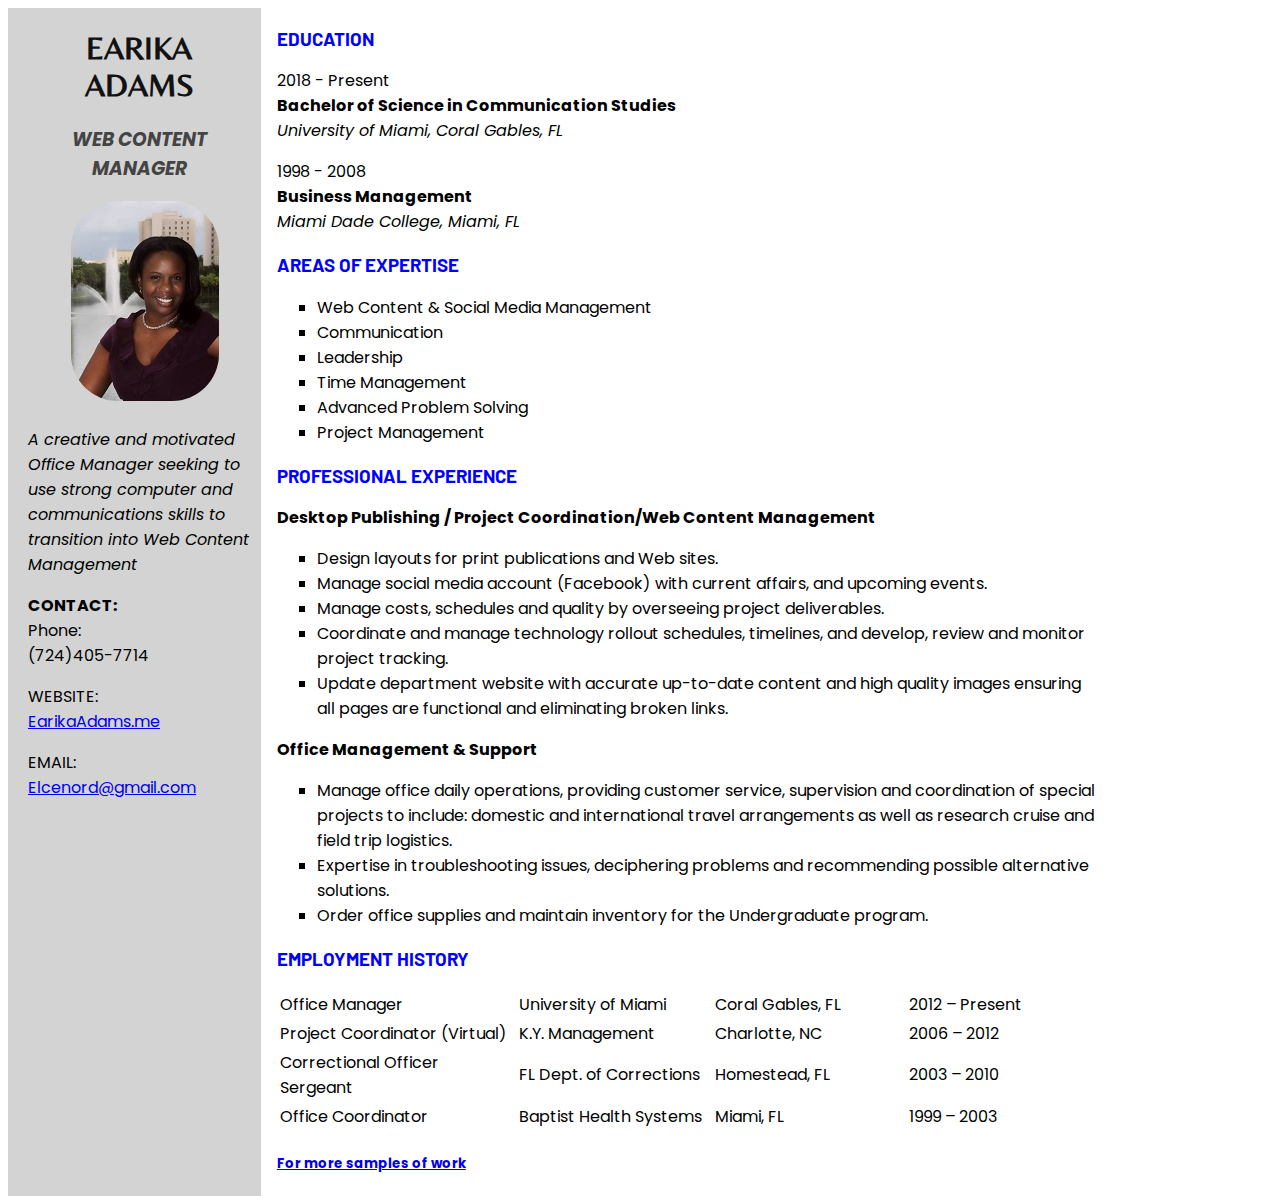
<file: HW/index.html>
<!DOCTYPE html>
  <html lang="en">
    <head>
      <meta charset="UTF-8"/>
      <link href="css/style.css" rel="stylesheet"/>
      <title>Earika Adams | Web Content Manager Resume</title>
    </head>
    <body>
      <div id="wrapper">
      <header>
        <h1>EARIKA ADAMS</h1>
        <h2><em>WEB CONTENT MANAGER</em></h2>
        <img src="images/earika.jpg" alt="Earika profile"/>
        <p><em>A creative and motivated Office Manager seeking to use strong computer and communications skills to transition into Web Content Management</em></p>

        <p><strong>CONTACT:</strong> <br>
          Phone: <br>
          (724)405-7714 </p>

        <p>WEBSITE: <br>
          <a href="http://earikaadams.me">EarikaAdams.me</a></p>

        <p>EMAIL: <br>
          <a href="mailto:elcenord@gmail.com">Elcenord@gmail.com</a></p>

          <br>
          <br>
      </header>
      <!-- <nav>
        <p><a href="#education">EDUCATION</a></p>
        <p><a href="#skills">AREAS OF EXPERTISE</a></p>
        <p><a href="#experience">PROFESSIONAL EXPERIENCE</a></p>
        <p><a href="#employment">EMPLOYMENT HISTORY</a></p>
      </nav> -->
    </div>
<div>
  <main>
  <section id ="education">

    <h3>EDUCATION</h3>
  <article>
          <p> 2018 - Present <br>
          <strong>Bachelor of Science in Communication Studies</strong><br>
          <em>University of Miami, Coral Gables, FL</em></p>

          <p>1998 - 2008<br>
          <strong>Business Management</strong><br>
          <em>Miami Dade College, Miami, FL</em></p>
  </article>
</section>

<section id="skills">
    <h3>AREAS OF EXPERTISE</h3>
    <article>
    <ul>
      <li>Web Content  & Social Media Management</li>
      <li>Communication</li>
      <li>Leadership</li>
      <li>Time Management</li>
      <li>Advanced Problem Solving</li>
      <li>Project Management</li>
   </ul>
 </section>
</article>

<section id="experience">
    <h3>PROFESSIONAL EXPERIENCE</h3>
    <article>
      <P><strong>Desktop Publishing / Project Coordination/Web Content Management</strong></p>
      <ul>
      <li>Design layouts for print publications and Web sites.</li>
      <li>Manage social media account (Facebook) with current affairs, and upcoming events.</li>
      <li>Manage costs, schedules and quality by overseeing project deliverables.</li>
      <li>Coordinate and manage technology rollout schedules, timelines, and develop, review and monitor project tracking.</li>
      <li>Update department website with accurate up-to-date content and high quality images ensuring all pages are functional and eliminating broken links.</li>
      </ul>

      <P><strong>Office Management & Support</strong></p>
      <ul>
      <li>Manage office daily operations, providing customer service, supervision and coordination of special projects to include: domestic and international travel arrangements as well as research cruise and field trip logistics.</li>
      <li>Expertise in troubleshooting issues, deciphering problems and recommending possible alternative solutions.</li>
      <li>Order office supplies and maintain inventory for the Undergraduate program.</li>
      </ul>
</section>
   </article>
<section id="employment">

        <h3>EMPLOYMENT HISTORY</h3>
  <article>
      <table>
        <tr>
         <td class= "officer">Office Manager</td>
         <td>University of Miami</td>
         <td>Coral Gables, FL</td>
         <td>2012 – Present</td>
       </tr>
       <tr>
       <td class= "officer">Project Coordinator (Virtual)</td>
       <td>K.Y. Management</td>
       <td>Charlotte, NC</td>
       <td>2006 – 2012</td>
     </tr>
     <tr>
     <td class= "officer">Correctional Officer Sergeant</td>
     <td>FL Dept. of Corrections</td>
     <td>Homestead, FL</td>
     <td>2003 – 2010</td>
   </tr>
   <tr>
   <td class= "officer">Office Coordinator</td>
   <td>Baptist Health Systems</td>
   <td>Miami, FL</td>
   <td>1999 – 2003</td>
 </tr>
</table>
 </article>
</section>

<aside>
<h5> <a href="http://earikaadams.me">For more samples of work</a>
</aside>
</main>



<!--  this a comment-->
  <!-- <ul>
   <li>Office Manager, University of Miami, Coral Gables, FL 2012 – Present</li>
   <li>Project Coordinator (telecommute), K.Y. Management, Charlotte, NC 2006 – 2012</li>
   <li>Correctional Officer Sergeant FL. Dept. of Corrections, Homestead, FL 2003 – 2010</li>
   <li>Office Coordinator, Baptist Health Systems, Kendall, FL 1999 – 2003</li>
  -->

  <!-- <h4>University of Miami</h4>
  <p><strong>Coral Gables, FL</strong></p>
  <p>2014- Present</p>
  <h4>Office Manager</h4>
  <p><strong>Rosenstiel School of Marine & Atmospheric Science Undergraduate Programs</strong></p>
  <p><em>Perform executive level management and administrative duties to include the following:</em></p>
  <ul>
    <li>Recruit and Manage (4) student employees</li>
    <li>Manage the <a href="https://undergraduate.rsmas.miami.edu/">Rosenstiel School Undergraduate website</a> ensure quality and accuracy of content, maintain content inventories, and routinely perform content audits</li>
    <li>Assist in the development and deployment of promotional emails through Email Provider software</li>
    <li>Schedule academic advising for students with program major advisors</li> -->
<!-- </ul> -->
  <!-- </article>
</section> -->

<!-- <footer>
  <p><a href="mailto:elcenord@gmail.com">Elcenord@gmail.com</a></p>
  <p><em>305.763.9238</em></p>
</footer> -->
</div>
</body>

</html>
</file>
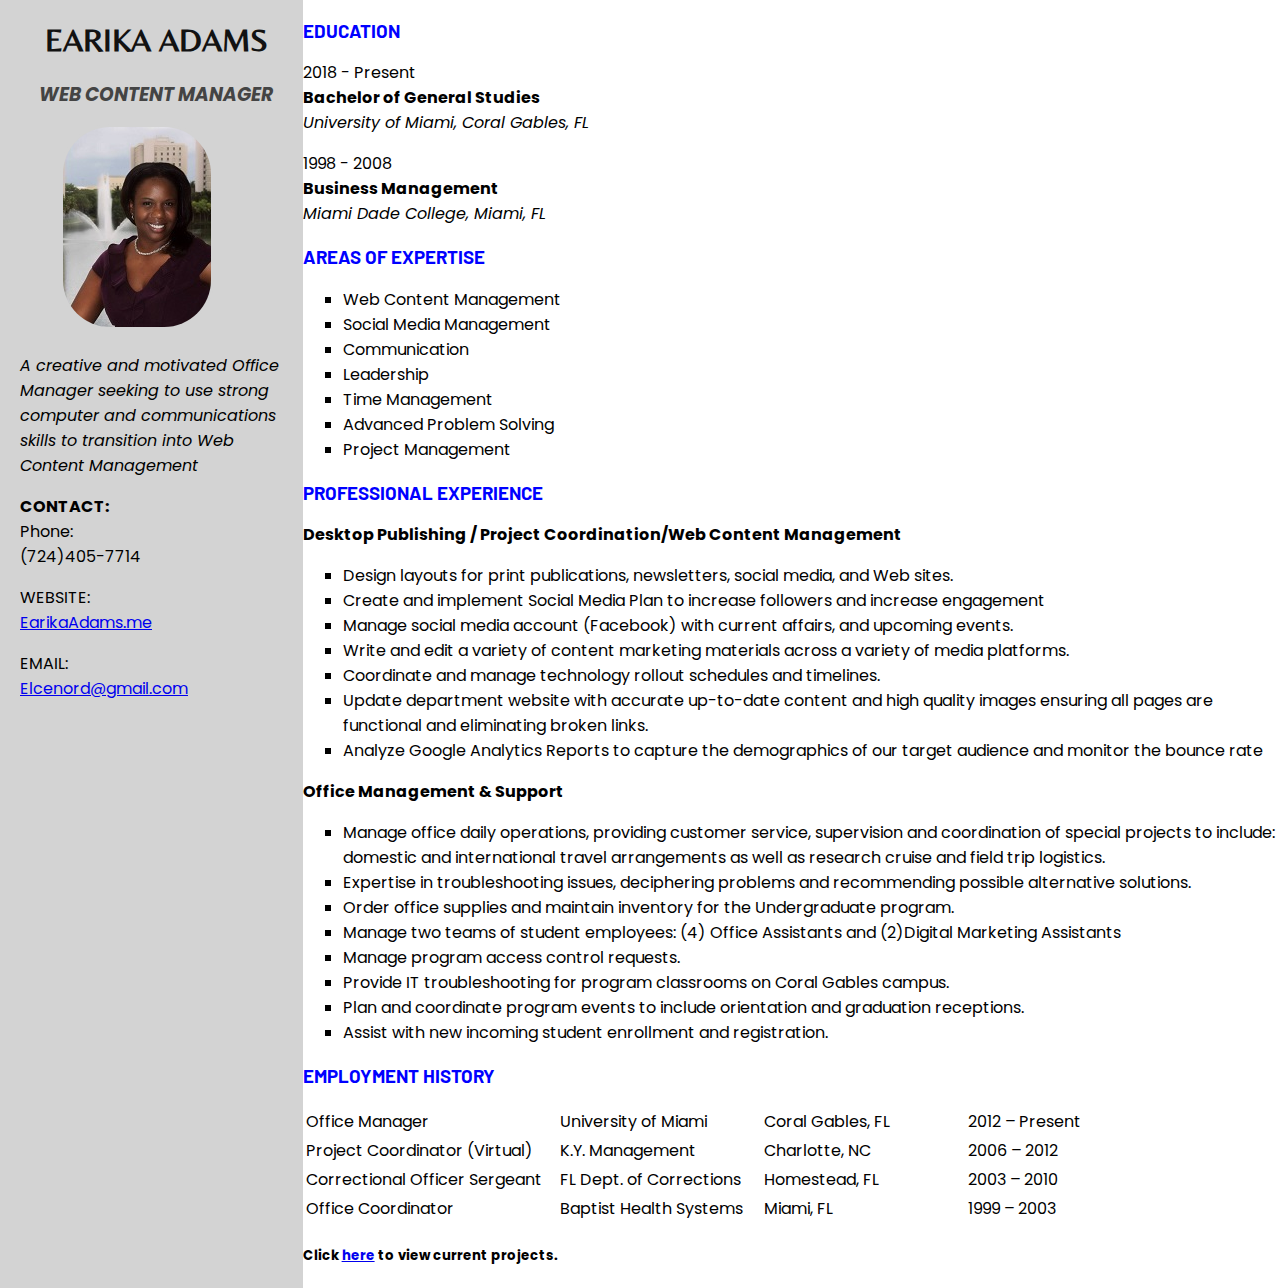
<file: HW/resume/index.html>
<!DOCTYPE html>
  <html lang="en">
    <head>
      <meta charset="UTF-8"/>
      <meta name="keywords" content="resume, Office Manager, Web Content Manager, Earika Adams">
      <meta name="description" content="this website is a resume that Iwould like to promote my brand"/>
      <meta name="author" content="Earika Adams-Cenord"/>
      <link href="css/style.css" rel="stylesheet"/>
      <title>Earika Adams | Web Content Manager Resume</title>
    </head>
    <body>
      <div id="wrapper">
      <header>
        <h1>EARIKA ADAMS</h1>
        <h2><em>WEB CONTENT MANAGER</em></h2>
        <img src="images/earika.jpg" alt="Earika profile"/>
      <p id="p3"><em>A creative and motivated Office Manager seeking to use strong computer and communications skills to transition into Web Content Management</em></p>

        <p><strong>CONTACT:</strong> <br>
          Phone: <br>
          (724)405-7714 </p>

          <p id="p1">WEBSITE: <br>
            <a href="http://earikaadams.me">EarikaAdams.me</a></p>

          <p id="p2">EMAIL: <br>
            <a href="mailto:elcenord@gmail.com">Elcenord@gmail.com</a></p>

          <br>
          <br>
      </header>
      <!-- <nav>
        <p><a href="#education">EDUCATION</a></p>
        <p><a href="#skills">AREAS OF EXPERTISE</a></p>
        <p><a href="#experience">PROFESSIONAL EXPERIENCE</a></p>
        <p><a href="#employment">EMPLOYMENT HISTORY</a></p>
      </nav> -->
    </div>
<div>
  <main>
  <section id ="education">

    <h3>EDUCATION</h3>
  <article>
          <p> 2018 - Present <br>
          <strong>Bachelor of General Studies</strong><br>
          <em>University of Miami, Coral Gables, FL</em></p>

          <p>1998 - 2008<br>
          <strong>Business Management</strong><br>
          <em>Miami Dade College, Miami, FL</em></p>
  </article>
</section>

<section id="skills">
    <h3>AREAS OF EXPERTISE</h3>
    <article>
    <ul>
      <li>Web Content Management</li>
      <li>Social Media Management</li>
      <li>Communication</li>
      <li>Leadership</li>
      <li>Time Management</li>
      <li>Advanced Problem Solving</li>
      <li>Project Management</li>
   </ul>
   </article>
 </section>


<section id="experience">
    <h3>PROFESSIONAL EXPERIENCE</h3>
    <article>
      <P><strong>Desktop Publishing / Project Coordination/Web Content Management</strong></p>
      <ul>
      <li>Design layouts for print publications, newsletters, social media, and Web sites.</li>
      <li>Create and implement Social Media Plan to increase followers and increase engagement</li>
      <li>Manage social media account (Facebook) with current affairs, and upcoming events.</li>
      <li>Write and edit a variety of content marketing materials across a variety of media platforms.</li>
      <li>Coordinate and manage technology rollout schedules and timelines.</li>
      <li>Update department website with accurate up-to-date content and high quality images ensuring all pages are functional        and eliminating broken links.</li>
      <li>Analyze Google Analytics Reports to capture the demographics of our target audience and monitor the bounce rate</li>
      </ul>

      <P><strong>Office Management & Support</strong></p>
      <ul>
      <li>Manage office daily operations, providing customer service, supervision and coordination of special projects to include: domestic and international travel arrangements as well as research cruise and field trip logistics.</li>
      <li>Expertise in troubleshooting issues, deciphering problems and recommending possible alternative solutions.</li>
      <li>Order office supplies and maintain inventory for the Undergraduate program.</li>
      <li>Manage two teams of student employees: (4) Office Assistants and  (2)Digital Marketing Assistants</li>
      <li>Manage program access control requests.</li>
      <li>Provide IT troubleshooting for program classrooms on Coral Gables campus.</li>
      <li>Plan and coordinate program events to include orientation and graduation receptions.</li>
      <li>Assist with new incoming student enrollment and registration.</li>  
        
        
      </ul>
    </article>
  </section>

<section id="employment">

        <h3>EMPLOYMENT HISTORY</h3>
  <article>
      <table>
        <tr>
         <td class= "officer">Office Manager</td>
         <td>University of Miami</td>
         <td>Coral Gables, FL</td>
         <td>2012 – Present</td>
       </tr>
       <tr>
       <td class= "officer">Project Coordinator (Virtual)</td>
       <td>K.Y. Management</td>
       <td>Charlotte, NC</td>
       <td>2006 – 2012</td>
     </tr>
     <tr>
     <td class= "officer2">Correctional Officer Sergeant</td>
     <td>FL Dept. of Corrections</td>
     <td>Homestead, FL</td>
     <td>2003 – 2010</td>
   </tr>
   <tr>
   <td class= "officer2">Office Coordinator</td>
   <td>Baptist Health Systems</td>
   <td>Miami, FL</td>
   <td>1999 – 2003</td>
 </tr>
</table>
 </article>
</section>

<aside>
<h5> Click <a href="http://miami.edu/rsmas">here</a> to view current projects.</h5>
</aside>
</main>
</div>
</body>
</html>


<!--  this a comment-->
  <!-- <ul>
   <li>Office Manager, University of Miami, Coral Gables, FL 2012 – Present</li>
   <li>Project Coordinator (telecommute), K.Y. Management, Charlotte, NC 2006 – 2012</li>
   <li>Correctional Officer Sergeant FL. Dept. of Corrections, Homestead, FL 2003 – 2010</li>
   <li>Office Coordinator, Baptist Health Systems, Kendall, FL 1999 – 2003</li>
  -->

  <!-- <h4>University of Miami</h4>
  <p><strong>Coral Gables, FL</strong></p>
  <p>2014- Present</p>
  <h4>Office Manager</h4>
  <p><strong>Rosenstiel School of Marine & Atmospheric Science Undergraduate Programs</strong></p>
  <p><em>Perform executive level management and administrative duties to include the following:</em></p>
  <ul>
    <li>Recruit and Manage (4) student employees</li>
    <li>Manage the <a href="https://undergraduate.rsmas.miami.edu/">Rosenstiel School Undergraduate website</a> ensure quality and accuracy of content, maintain content inventories, and routinely perform content audits</li>
    <li>Assist in the development and deployment of promotional emails through Email Provider software</li>
    <li>Schedule academic advising for students with program major advisors</li> -->
<!-- </ul> -->
  <!-- </article>
</section> -->

<!-- <footer>
  <p><a href="mailto:elcenord@gmail.com">Elcenord@gmail.com</a></p>
  <p><em>305.763.9238</em></p>
</footer> -->
</file>
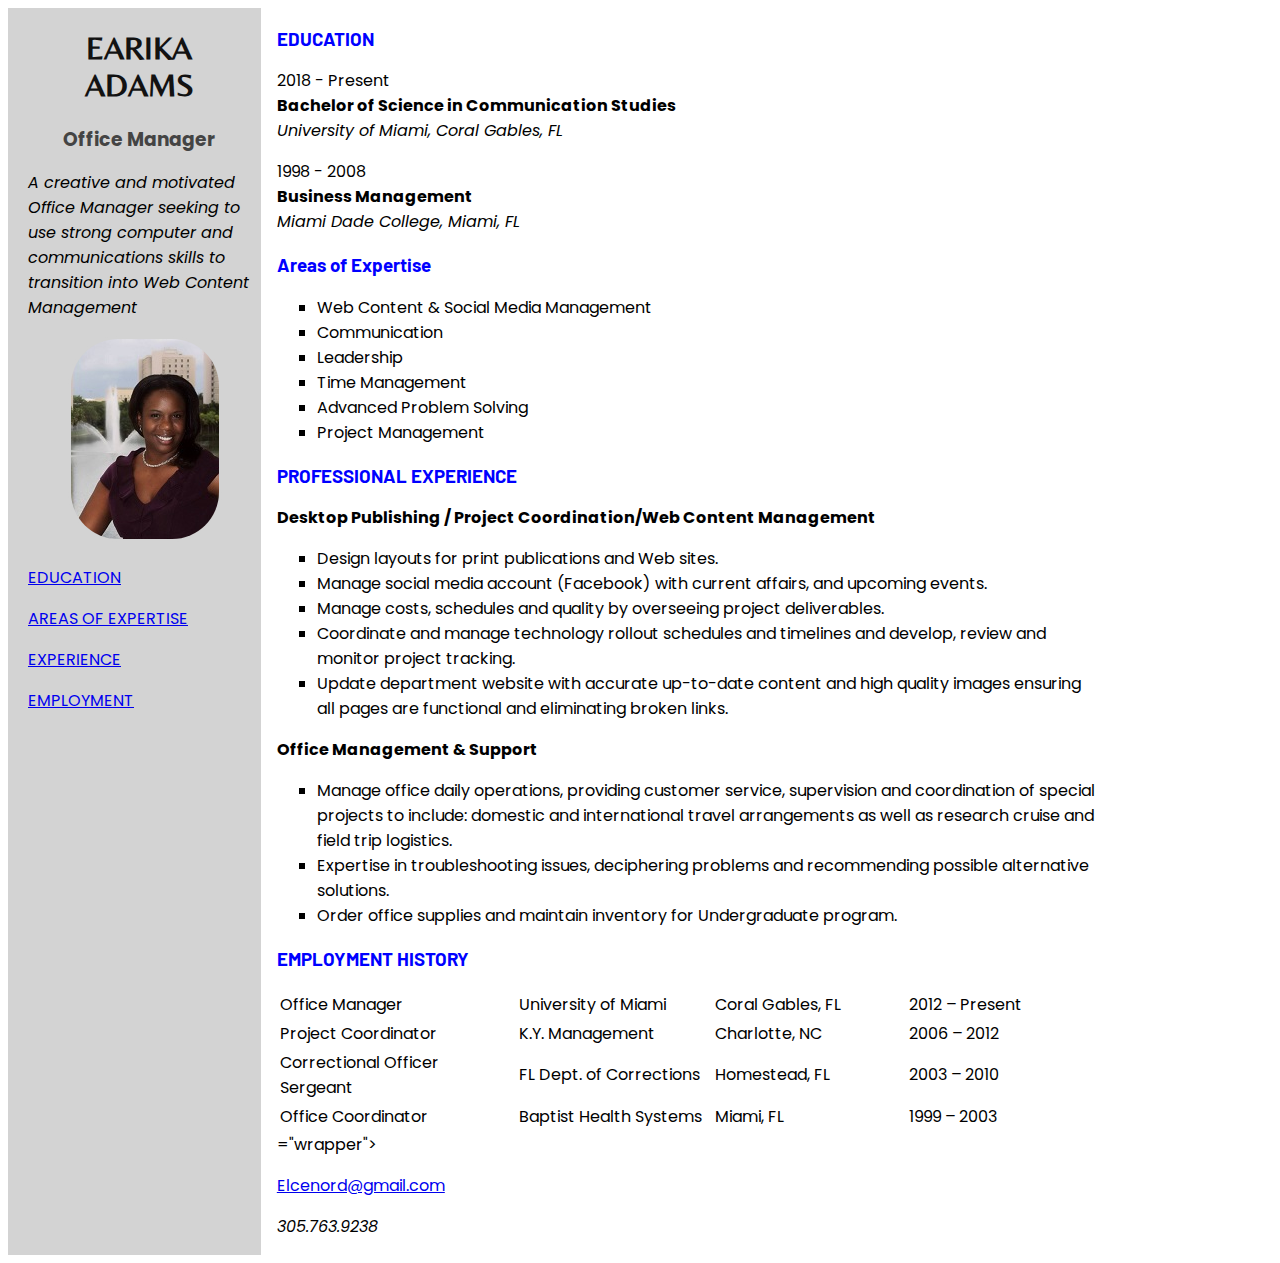
<file: HW/indexSemantic.html>
<!DOCTYPE html>
  <html lang="en">
    <head>
      <meta charset="UTF-8"/>
      <link href="css/style.css" rel="stylesheet"/>
      <title>Earika Adams | Office Manager Resume</title>
    </head>
    <body>
      <div id="wrapper">
      <header>
        <h1>EARIKA ADAMS</h1>
        <h2>Office Manager</h2>
        <p><em>A creative and motivated Office Manager seeking to use strong computer and communications skills to transition into Web Content Management</em></p>
        <img src="images/earika.jpg" alt="Earika profile"/>
      </header>
      <nav>
        <p><a href="#education">EDUCATION</a></p>
        <p><a href="#skills">AREAS OF EXPERTISE</a></p>
        <p><a href="#experience">EXPERIENCE</a></p>
        <p><a href="#employment">EMPLOYMENT</a></p>
      </nav>
    </div>
<div>
  <main>
  <section id ="education">
    <h3>EDUCATION</h3>
    <article>
          <p> 2018 - Present <br>
          <strong>Bachelor of Science in Communication Studies</strong><br>
          <em>University of Miami, Coral Gables, FL</em></p>

          <p>1998 - 2008<br>
          <strong>Business Management</strong><br>
          <em>Miami Dade College, Miami, FL</em></p>
  </article>
</section>

<section id="skills">
    <h3>Areas of Expertise</h3>
    <article>
    <ul>
      <li>Web Content  & Social Media Management</li>
      <li>Communication</li>
      <li>Leadership</li>
      <li>Time Management</li>
      <li>Advanced Problem Solving</li>
      <li>Project Management</li>
  </ul>
</section>
</article>

<section id="experience">
    <h3>PROFESSIONAL EXPERIENCE</h3>
    <article>
      <P><strong>Desktop Publishing / Project Coordination/Web Content Management</strong></p>
      <ul>
      <li>Design layouts for print publications and Web sites.</li>
      <li>Manage social media account (Facebook) with current affairs, and upcoming events.</li>
      <li>Manage costs, schedules and quality by overseeing project deliverables.</li>
      <li>Coordinate and manage technology rollout schedules and timelines and develop, review and monitor project tracking.</li>
      <li>Update department website with accurate up-to-date content and high quality images ensuring all pages are functional and eliminating broken links.</li>
    </ul>

        <P><strong>Office Management & Support</strong></p>
      <ul>
      <li>Manage office daily operations, providing customer service, supervision and coordination of special projects to include: domestic and international travel arrangements as well as research cruise and field trip logistics.</li>
      <li>Expertise in troubleshooting issues, deciphering problems and recommending possible alternative solutions.</li>
      <li>Order office supplies and maintain inventory for Undergraduate program.</li>
    </ul>
  </section>
</article>
  <section id="employment">
    <article>
        <h3>EMPLOYMENT HISTORY</h3>

      <table>
        <tr>
         <td class= "officer">Office Manager</td>
         <td>University of Miami</td>
         <td>Coral Gables, FL</td>
         <td>2012 – Present</td>
       </tr>
       <tr>
       <td class= "officer">Project Coordinator</td>
       <td>K.Y. Management</td>
       <td>Charlotte, NC</td>
       <td>2006 – 2012</td>
     </tr>
     <tr>
     <td class= "officer">Correctional Officer Sergeant</td>
     <td>FL Dept. of Corrections</td>
     <td>Homestead, FL</td>
     <td>2003 – 2010</td>
   </tr>
   <tr>
   <td class= "officer">Office Coordinator</td>
   <td>Baptist Health Systems</td>
   <td>Miami, FL</td>
   <td>1999 – 2003</td>
 </tr>
</table>
 </article>
</section>
</main>



<!--  this a comment-->
  <!-- <ul>
   <li>Office Manager, University of Miami, Coral Gables, FL 2012 – Present</li>
   <li>Project Coordinator (telecommute), K.Y. Management, Charlotte, NC 2006 – 2012</li>
   <li>Correctional Officer Sergeant FL. Dept. of Corrections, Homestead, FL 2003 – 2010</li>
   <li>Office Coordinator, Baptist Health Systems, Kendall, FL 1999 – 2003</li>
  -->

  <!-- <h4>University of Miami</h4>
  <p><strong>Coral Gables, FL</strong></p>
  <p>2014- Present</p>
  <h4>Office Manager</h4>
  <p><strong>Rosenstiel School of Marine & Atmospheric Science Undergraduate Programs</strong></p>
  <p><em>Perform executive level management and administrative duties to include the following:</em></p>
  <ul>
    <li>Recruit and Manage (4) student employees</li>
    <li>Manage the <a href="https://undergraduate.rsmas.miami.edu/">Rosenstiel School Undergraduate website</a> ensure quality and accuracy of content, maintain content inventories, and routinely perform content audits</li>
    <li>Assist in the development and deployment of promotional emails through Email Provider software</li>
    <li>Schedule academic advising for students with program major advisors</li> -->
<!-- </ul> -->
  <!-- </article>
</section> -->
<div id>="wrapper">
<footer>
  <p><a href="mailto:elcenord@gmail.com">Elcenord@gmail.com</a></p>
  <p><em>305.763.9238</em></p>
</footer>
</div>
</body>

</html>
</file>
<file: HW/css/style.css>
@import url('https://fonts.googleapis.com/css?family=Assistant|Barlow|Belleza|Poppins&display=swap');

/* @import url('https://fonts.googleapis.com/css?family=Alegreya|Cormorant+Garamond|Josefin+Slab|Quattrocento|Tangerine'); */

body {
  font-family: "Poppins", "Barlow", sans-serif;
  background-color: #0000;
  display: grid;
  grid-template-columns: 20% 65%;
  /* grid-template-rows: 10vw 30vw 10vw; */
  grid-gap: 1em;
}
body{

}

h1  {
  font-family: "Belleza", sans-serif;
  color: #121212;
  text-align: center;

}
h2 {
  font-family: "Poppins", sans-serif;
  color: #444444;
  font-size: 14pt;
  text-align: center;
  font-style: italic, bold;
}

h3{
  font-family: "Barlow", sans-serif;
  font-weight: bolder;
  color: blue;
}

#wrapper {
  background-color: lightgrey;
  width: auto;
  margin: 0 auto;
  padding-left: 20px;
  padding-right: 10px;
}


td{
  width: 200px;

}

.officer{
  width: 250px;
}
img{
  border-radius: 50px;
  border-style: solid;
  border-color: lightgrey;
  margin-left: 40px;
}
ul {
  list-style: square;
}
</file>
<file: HW/resume/css/style.css>
@import url('https://fonts.googleapis.com/css?family=Assistant|Barlow|Belleza|Poppins&display=swap');

/* @import url('https://fonts.googleapis.com/css?family=Alegreya|Cormorant+Garamond|Josefin+Slab|Quattrocento|Tangerine'); */

body {
  font-family: "Poppins", "Barlow", sans-serif;
  background-color: #0000;
  display: grid;
  grid-template-columns: 20% 65%;
  width: 1513px;
  /* grid-gap: 1em; */
  height: auto;
  margin: 0 auto;
}
body{

}

h1  {
  font-family: "Belleza", sans-serif;
  color: #121212;
  text-align: center;

}
h2 {
  font-family: "Poppins", sans-serif;
  color: #444444;
  font-size: 14pt;
  text-align: center;
  font-style: italic, bold;
}

h3{
  font-family: "Barlow", sans-serif;
  font-weight: bolder;
  color: blue;
}

#wrapper {
  background-color: lightgrey;
  margin: 0 auto;
  padding-left: 20px;
  padding-right: 10px;
}


td{
  width: 200px;

}

.officer{
  width: 250px;
}
img{
  border-radius: 50px;
  border-style: solid;
  border-color: lightgrey;
  margin-left: 40px;
}
ul {
  list-style: square;
}
</file>
